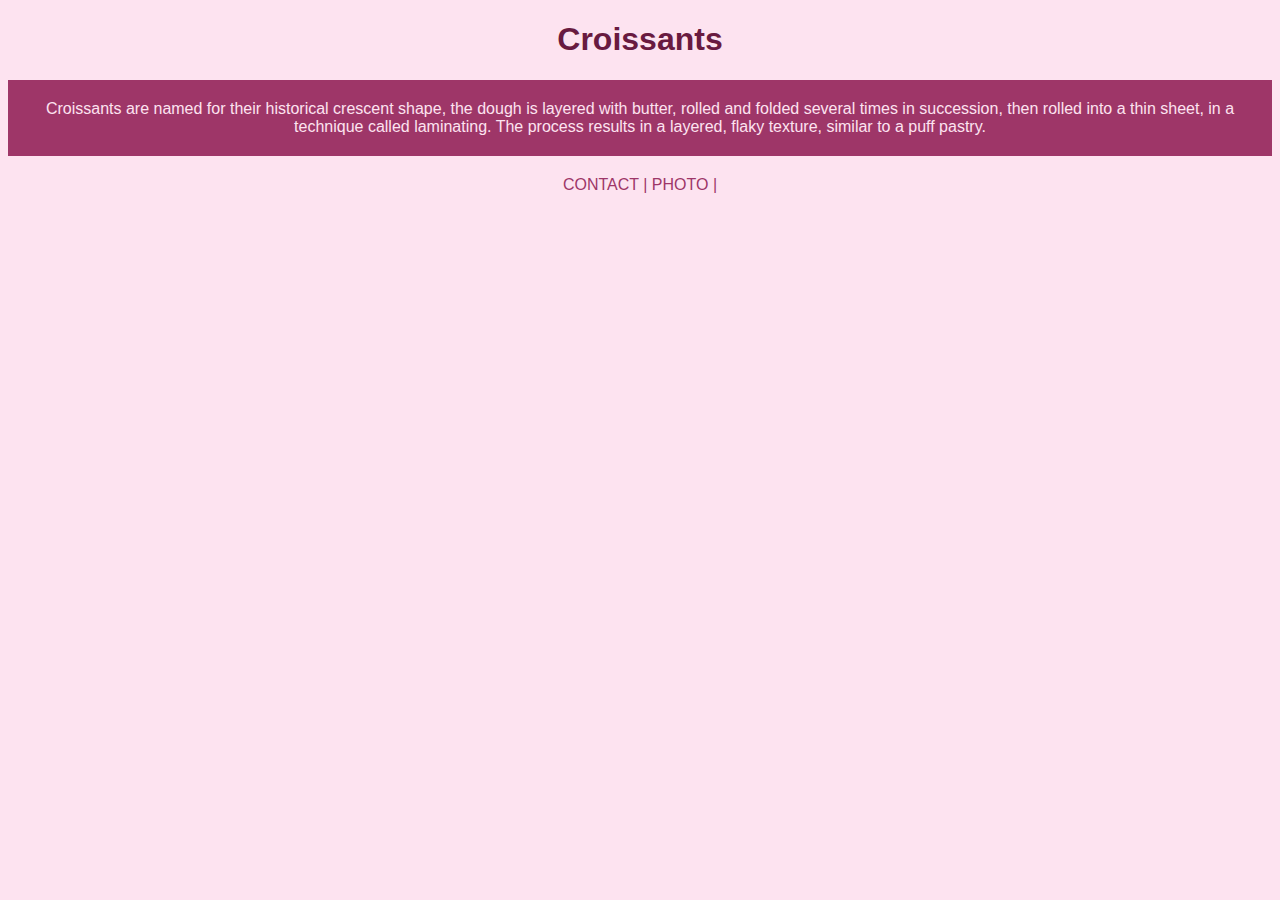
<file: index.html>
<!DOCTYPE html>
<html lang="en">

<head>
    <meta charset="UTF-8">
    <meta http-equiv="X-UA-Compatible" content="IE=edge">
    <meta name="viewport" content="width=device-width, initial-scale=1.0">
    <meta name="description" content="A website dedicated to the croissant">
    <link rel="stylesheet" href="/css/styles.css">
    <title>About croissants</title>
</head>

<body>
    <h1>Croissants</h1>
    <p>Croissants are named for their historical crescent shape, the dough is layered with butter, rolled and folded
        several
        times in succession, then rolled into a thin sheet, in a technique called laminating. The process results in a
        layered,
        flaky texture, similar to a puff pastry.</p>
    <a href="/contact.html">Contact | </a>
    <a href="/photo.html">Photo | </a>
</body>

</html>
</file>
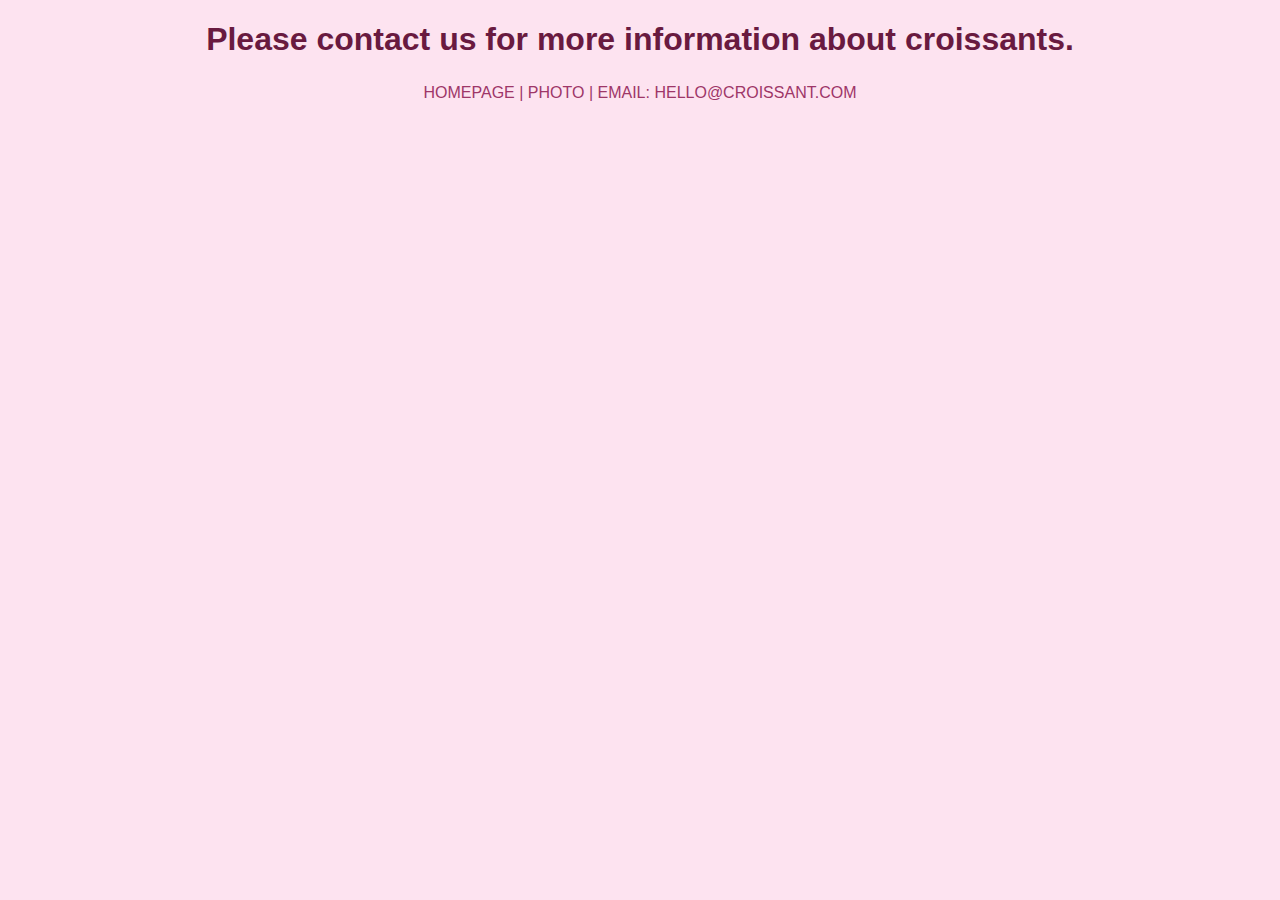
<file: contact.html>
<!DOCTYPE html>
<html lang="en">

<head>
    <meta charset="UTF-8">
    <meta http-equiv="X-UA-Compatible" content="IE=edge">
    <link rel="stylesheet" href="/css/styles.css">
    <meta name="viewport" content="width=device-width, initial-scale=1.0">
    <meta name="description" content="Contact us to inquire about croissants">
    <title>Contact us about croissants</title>
</head>

<body>
    <h1>Please contact us for more information about croissants.</h1>
    <a href="/index.html">Homepage | </a>
    <a href="/photo.html">Photo | </a>
    <a href="mailto:hello@croissant.com">Email: hello@croissant.com</a>


</body>

</html>
</file>
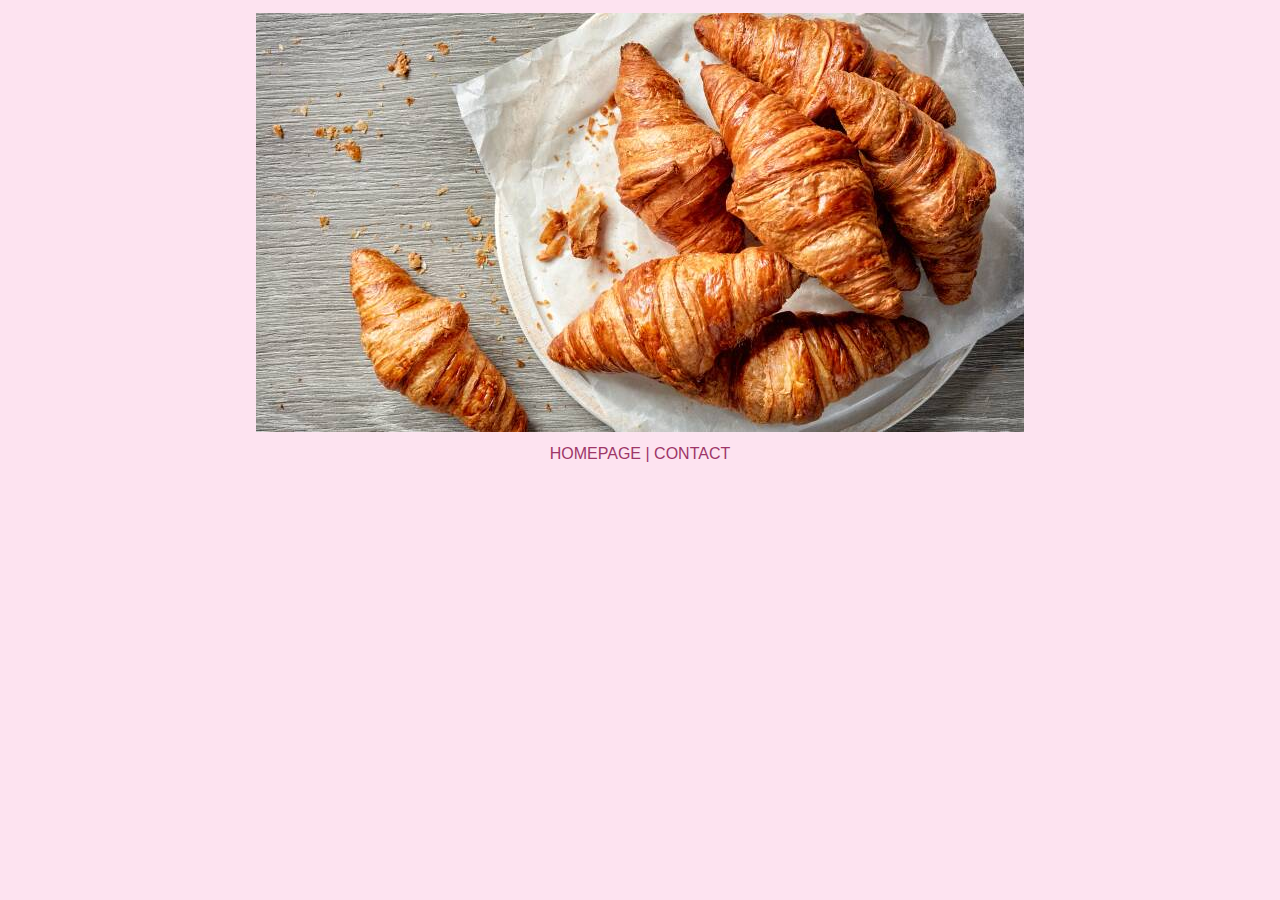
<file: photo.html>
<!DOCTYPE html>
<html lang="en">

<head>
    <meta charset="UTF-8">
    <meta http-equiv="X-UA-Compatible" content="IE=edge">
    <meta name="viewport" content="width=device-width, initial-scale=1.0">
    <meta name="description" content="A beautiful photo of a perfectly made croissant">
    <link rel="stylesheet" href="/css/styles.css">
    <title>Photo of a croissant</title>
</head>

<body>
    <img src="/images/croissant.jpeg" alt="Photo of croissant">
    <br>
    <a href="/index.html">Homepage | </a>
    <a href="/contact.html">Contact</a>
</body>

</html>
</file>
<file: css/styles.css>
body {
  font-family: "Trebuchet MS", "Lucida Sans Unicode", "Lucida Grande",
    "Lucida Sans", Arial, sans-serif;
  background-color: #fde3f0;
  text-align: center;
}
h1 {
  color: #691a40;
}
p {
  background-color: #9e3668;
  color: #fde3f0;
  padding: 20px;
}
a {
  text-decoration: none;
  color: #9e3668;
  text-transform: uppercase;
  line-height: 25px;
}

img {
  border-radius: 5px;
  padding: 5px;
}
</file>
